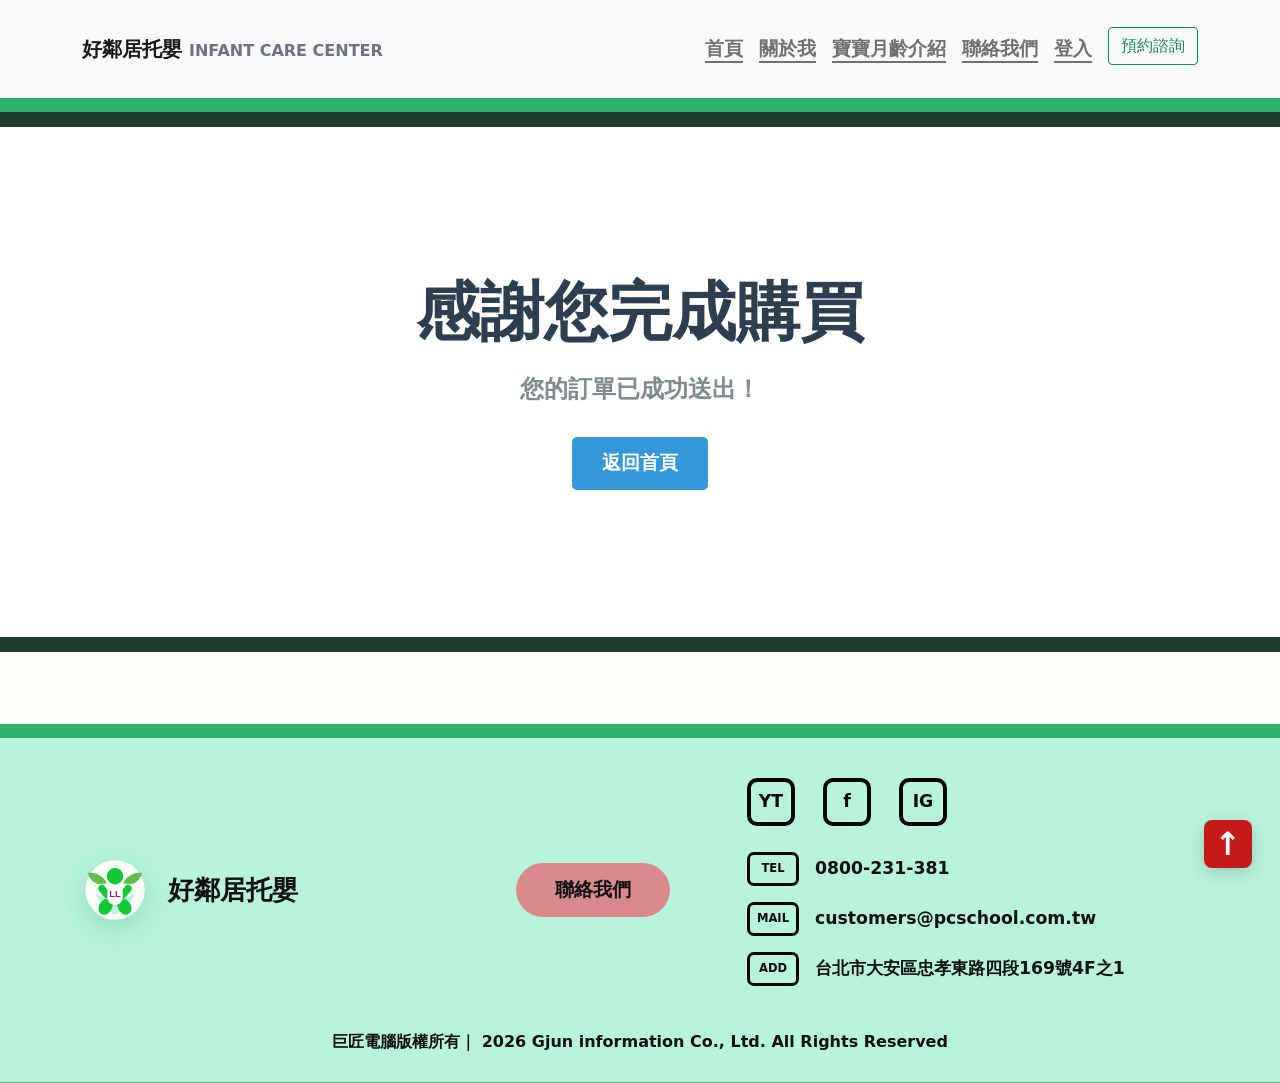
<file: goal.html>
<!doctype html>
<html lang="zh-Hant">
<head>
  <meta charset="utf-8">
  <meta name="viewport" content="width=device-width, initial-scale=1">
  <title>好鄰居托嬰｜嬰幼兒照護中心</title>
  <link href="css/bootstrap.min.css" rel="stylesheet">
  <link href="css/custom.css" rel="stylesheet">
  <!-- 以下為Google tag (gtag.js)GA全域頁面瀏覽追蹤 -->
  <script async src="https://www.googletagmanager.com/gtag/js?id=G-ESW7K9F62P"></script>
  <script>
  window.dataLayer = window.dataLayer || [];
  function gtag(){dataLayer.push(arguments);}
  gtag('js', new Date());

  gtag('config', 'G-ESW7K9F62P');
 </script>
 <!-- Google tag (gtag.js)google Ads全域頁面瀏覽追蹤 -->
<script async src="https://www.googletagmanager.com/gtag/js?id=AW-18336635634"></script>
<script>
  window.dataLayer = window.dataLayer || [];
  function gtag(){dataLayer.push(arguments);}
  gtag('js', new Date());

  gtag('config', 'AW-18336635634');
</script>
</head>
<body id="top">
  <!-- 導覽列/頁首 -->
  <nav class="navbar navbar-expand-lg navbar-light bg-light sticky-top">
    <div class="container">
      <a class="navbar-brand" href="index.html">
        好鄰居托嬰 <span class="fs-6 text-muted">INFANT CARE CENTER</span>
      </a>
      <button class="navbar-toggler" type="button" data-bs-toggle="collapse" data-bs-target="#navbarNav">
        <span class="navbar-toggler-icon"></span>
      </button>
      <div class="collapse navbar-collapse justify-content-end" id="navbarNav">
        <ul class="navbar-nav">
          <li class="nav-item"><a class="nav-link" href="index.html">首頁</a></li>
          <li class="nav-item"><a class="nav-link" href="index.html#about">關於我</a></li>
          <li class="nav-item"><a class="nav-link" href="index.html#baby-age">寶寶月齡介紹</a></li>
          <li class="nav-item"><a class="nav-link" href="#contact">聯絡我們</a></li>
          <li class="nav-item"><a class="nav-link" href="#">登入</a></li>
          <li class="nav-item"><a class="btn btn-outline-success ms-2" href="#contact">預約諮詢</a></li>
        </ul>
      </div>
    </div>
  </nav>

  <!-- 中間大大的感謝語（帶上下深綠色線） -->
  <main style="display: flex; flex-direction: column; align-items: center; justify-content: center; min-height: 60vh; box-sizing: border-box; border-top: 15px solid #1e3d2f; border-bottom: 15px solid #1e3d2f; background-color: #ffffff;">
    <h1 style="font-size: 4rem; color: #2c3e50; font-weight: bold; margin-bottom: 20px;">
      感謝您完成購買
    </h1>
    <p style="font-size: 1.5rem; color: #7f8c8d; margin-bottom: 30px;">
      您的訂單已成功送出！
    </p>
    <a href="index.html" style="font-size: 1.2rem; padding: 12px 30px; background-color: #3498db; color: white; text-decoration: none; border-radius: 5px;">
      返回首頁
    </a>
  </main>
  <a class="back-top" href="#top" aria-label="回到頂端">
    ↑
  </a>

  <footer id="contact" class="site-footer">
    <div class="container">
      <div class="row g-4 align-items-center">
        <div class="col-lg-4">
          <div class="footer-brand">
            <svg class="brand-logo" viewBox="0 0 120 120" aria-hidden="true">
              <circle cx="60" cy="60" r="54" fill="#f8fff9"/>
              <path d="M24 66c8 22 29 36 36 38 7-2 28-16 36-38-13 9-24 10-36 3-12 7-23 6-36-3z" fill="#b7f4da"/>
              <path d="M29 49c-8-2-16-10-18-20 14-2 29 6 34 19" fill="#65bb4a"/>
              <path d="M91 49c8-2 16-10 18-20-14-2-29 6-34 19" fill="#65bb4a"/>
              <circle cx="60" cy="35" r="15" fill="#13c837"/>
              <path d="M36 57c9 13 17 18 24 18s15-5 24-18" fill="none" stroke="#13c837" stroke-width="13" stroke-linecap="round"/>
              <path d="M42 76c-8 5-12 11-12 18 0 8 7 13 15 10 7-3 11-12 12-22" fill="#13c837"/>
              <path d="M78 76c8 5 12 11 12 18 0 8-7 13-15 10-7-3-11-12-12-22" fill="#13c837"/>
              <path d="M46 55h28v18c0 8-6 14-14 14s-14-6-14-14V55z" fill="#ffffff"/>
              <text x="60" y="72" text-anchor="middle" font-size="17" font-family="Arial, sans-serif" font-weight="900" fill="#9b1d86">LL</text>
            </svg>
            <span>好鄰居托嬰</span>
          </div>
        </div>
        <div class="col-lg-3 text-lg-center">
          <a class="contact-pill" href="mailto:customers@pcschool.com.tw">聯絡我們</a>
        </div>
        <div class="col-lg-5">
          <div class="socials" aria-label="社群連結">
            <a href="#" aria-label="YouTube">YT</a>
            <a href="#" aria-label="Facebook">f</a>
            <a href="#" aria-label="Instagram">IG</a>
          </div>
          <div class="contact-row">
            <span class="contact-icon">TEL</span>
            <span>0800-231-381</span>
          </div>
          <div class="contact-row">
            <span class="contact-icon">MAIL</span>
            <span>customers@pcschool.com.tw</span>
          </div>
          <div class="contact-row">
            <span class="contact-icon">ADD</span>
            <span>台北市大安區忠孝東路四段169號4F之1</span>
          </div>
        </div>
      </div>
      <p class="copyright">巨匠電腦版權所有｜ 2026 Gjun information Co., Ltd. All Rights Reserved</p>
    </div>
  </footer>

  <script src="js/bootstrap.bundle.min.js"></script>
</body>
</html>
</file>
<file: css/custom.css>
:root {
  --mint: #b7f4da;
  --mint-soft: #e6fff1;
  --green: #188553;
  --green-dark: #0d5f3b;
  --leaf: #65bb4a;
  --sun: #f5c05e;
  --red: #ef233c;
  --blue: #224f9f;
  --ink: #172322;
  --muted: #667472;
  --line: rgba(24, 133, 83, .24);
  --shadow: 0 18px 42px rgba(17, 82, 54, .16);
}

html {
  scroll-behavior: smooth;
}

body {
  margin: 0;
  color: var(--ink);
  background: #fffefb;
  font-family: "Microsoft JhengHei", "Noto Sans TC", system-ui, sans-serif;
  font-weight: 600;
}

.brand-logo {
  width: 78px;
  height: 78px;
  flex: 0 0 auto;
  filter: drop-shadow(0 8px 12px rgba(16, 105, 64, .18));
}

.navbar {
  min-height: 112px;
  background: rgba(183, 244, 218, .94);
  border-bottom: 14px solid #2cb36e;
  backdrop-filter: blur(12px);
}

.navbar-brand {
  color: var(--green-dark);
  font-weight: 900;
  letter-spacing: 0;
}

.brand-title {
  display: block;
  font-size: 1.7rem;
  line-height: 1.05;
}

.brand-subtitle {
  display: block;
  margin-top: 5px;
  color: #447365;
  font-size: .88rem;
  font-weight: 800;
  letter-spacing: .08em;
  text-transform: uppercase;
}

.nav-link {
  color: #479042;
  font-size: 1.2rem;
  font-weight: 900;
  text-decoration: underline;
  text-underline-offset: 6px;
  text-decoration-thickness: 2px;
}

.nav-link:hover,
.nav-link.active {
  color: var(--green-dark);
}

.btn-brand {
  --bs-btn-color: #fff;
  --bs-btn-bg: var(--green);
  --bs-btn-border-color: var(--green);
  --bs-btn-hover-color: #fff;
  --bs-btn-hover-bg: var(--green-dark);
  --bs-btn-hover-border-color: var(--green-dark);
  border-radius: 8px;
  font-weight: 900;
}

.hero-wrap {
  padding: 28px 0 68px;
  background: linear-gradient(180deg, #fff 0%, #fff 62%, var(--mint-soft) 62%, var(--mint-soft) 100%);
}

.hero-carousel {
  max-width: 1400px;
  margin: 0 auto;
  overflow: hidden;
  border: 1px solid rgba(0, 0, 0, .18);
  border-radius: 8px;
  box-shadow: var(--shadow);
}

.hero-carousel .carousel-item {
  height: 360px;
  background-size: cover;
  background-position: center;
  position: relative;
}

.hero-carousel .carousel-item::before {
  content: "";
  position: absolute;
  inset: 0;
  background: linear-gradient(90deg, rgba(13, 95, 59, .78), rgba(13, 95, 59, .28), rgba(13, 95, 59, .05));
}

.hero-copy {
  position: relative;
  z-index: 1;
  height: 360px;
  display: flex;
  align-items: center;
  color: #fff;
}

.hero-copy h1,
.hero-copy h2 {
  max-width: 760px;
  margin: 0 0 18px;
  font-size: clamp(2rem, 4vw, 4.2rem);
  line-height: 1.14;
  font-weight: 900;
}

.hero-copy p {
  max-width: 620px;
  margin: 0;
  font-size: 1.18rem;
  line-height: 1.7;
  font-weight: 700;
}

.section-pad {
  padding: 82px 0;
}

.section-kicker {
  color: var(--green);
  font-size: .86rem;
  font-weight: 900;
  letter-spacing: .16em;
  text-transform: uppercase;
}

.section-title {
  color: var(--green-dark);
  font-weight: 900;
  line-height: 1.28;
}

.age-section {
  background: #fff;
}

.age-card {
  height: 100%;
  padding: 18px 18px 22px;
  background: #fff;
  border: 4px solid var(--green);
  border-radius: 12px;
  box-shadow: 8px 8px 12px rgba(0, 0, 0, .13);
  transition: transform .2s ease, box-shadow .2s ease;
}

.age-card:hover {
  transform: translateY(-5px);
  box-shadow: 12px 14px 20px rgba(17, 82, 54, .16);
}

.age-card img {
  width: 100%;
  aspect-ratio: 1.55 / 1;
  object-fit: cover;
  border: 1px solid #aaa;
  border-radius: 4px;
  margin-bottom: 24px;
}

.age-card h3 {
  margin-bottom: 16px;
  font-size: 1.55rem;
  color: #070707;
  font-weight: 900;
}

.age-card p {
  min-height: 66px;
  margin-bottom: 20px;
  color: #606c68;
  font-size: 1.12rem;
  line-height: 1.55;
  font-weight: 600;
}

.more-btn {
  display: inline-flex;
  justify-content: center;
  align-items: center;
  min-width: 152px;
  min-height: 48px;
  padding: 8px 18px;
  color: #fff;
  background: var(--red);
  border-radius: 4px;
  text-decoration: none;
  font-size: 1.24rem;
  font-weight: 900;
}

.about-section {
  background: #fff;
  padding-top: 12px;
}

.about-panel {
  background: linear-gradient(135deg, #e2faed, #f4fff8);
  border: 4px solid var(--green);
  border-radius: 12px;
  box-shadow: 0 16px 35px rgba(17, 82, 54, .08);
  overflow: hidden;
}

.about-photo {
  min-height: 420px;
  height: 100%;
  background-image: url("https://images.unsplash.com/photo-1526634332515-d56c5fd16991?auto=format&fit=crop&w=1100&q=80");
  background-size: cover;
  background-position: center;
}

.about-content {
  padding: clamp(34px, 5vw, 64px);
  color: var(--blue);
}

.about-content h2 {
  margin-bottom: 32px;
  font-size: clamp(1.7rem, 2.5vw, 2.55rem);
  font-weight: 900;
}

.about-content p {
  margin: 0;
  font-size: clamp(1.08rem, 1.35vw, 1.45rem);
  line-height: 1.75;
  font-weight: 900;
}

.back-top {
  position: fixed;
  right: 28px;
  bottom: 32px;
  z-index: 20;
  width: 48px;
  height: 48px;
  display: grid;
  place-items: center;
  color: #fff;
  background: #c61919;
  border-radius: 8px;
  font-size: 2rem;
  font-weight: 900;
  line-height: 1;
  text-decoration: none;
  filter: drop-shadow(0 5px 8px rgba(0, 0, 0, .16));
}

.site-footer {
  margin-top: 72px;
  padding: 40px 0 28px;
  background: var(--mint);
  border-top: 14px solid #2cb36e;
  border-bottom: 1px solid rgba(0, 0, 0, .35);
}

.footer-brand {
  display: flex;
  align-items: center;
  gap: 20px;
  color: #111;
  font-size: 1.65rem;
  font-weight: 900;
}

.footer-brand .brand-logo {
  width: 66px;
  height: 66px;
}

.contact-pill {
  display: inline-flex;
  align-items: center;
  justify-content: center;
  min-width: 154px;
  min-height: 54px;
  padding: 10px 24px;
  color: #111;
  background: #d98b8c;
  border-radius: 999px;
  text-decoration: none;
  font-size: 1.2rem;
  font-weight: 900;
}

.socials {
  display: flex;
  gap: 28px;
  margin-bottom: 26px;
}

.socials a {
  width: 48px;
  height: 48px;
  display: inline-grid;
  place-items: center;
  color: #050505;
  border: 4px solid #050505;
  border-radius: 10px;
  text-decoration: none;
  font-size: 1.08rem;
  font-weight: 900;
  line-height: 1;
}

.contact-row {
  display: grid;
  grid-template-columns: 52px 1fr;
  gap: 16px;
  align-items: center;
  margin: 16px 0;
  color: #111;
  font-size: 1.08rem;
  font-weight: 900;
}

.contact-icon {
  display: inline-flex;
  align-items: center;
  justify-content: center;
  width: 52px;
  min-height: 34px;
  color: #050505;
  border: 3px solid #050505;
  border-radius: 7px;
  font-size: .72rem;
  font-weight: 900;
}

.copyright {
  margin: 28px 0 0;
  text-align: center;
  color: #111;
  font-weight: 900;
}

@media (max-width: 991.98px) {
  .navbar {
    min-height: auto;
  }

  .navbar-collapse {
    padding: 18px 0 10px;
  }

  .nav-link {
    font-size: 1.05rem;
  }

  .hero-carousel .carousel-item,
  .hero-copy {
    height: 430px;
  }

  .about-photo {
    min-height: 300px;
  }
}

@media (max-width: 575.98px) {
  .brand-logo {
    width: 58px;
    height: 58px;
  }

  .brand-title {
    font-size: 1.3rem;
  }

  .hero-wrap {
    padding: 18px 0 46px;
  }

  .hero-carousel {
    border-radius: 0;
    border-left: 0;
    border-right: 0;
  }

  .hero-carousel .carousel-item,
  .hero-copy {
    height: 420px;
  }

  .section-pad {
    padding: 58px 0;
  }

  .back-top {
    right: 18px;
    bottom: 20px;
    width: 42px;
    height: 42px;
    font-size: 1.65rem;
  }
}
/* 加上滑鼠滑過去的互動效果 */
a.btnstyle:hover {
  background-color: #550055 !important; /* 滑過去變深紫色 */
  transform: scale(1.05); /* 稍微放大一點點 */
}
</file>
